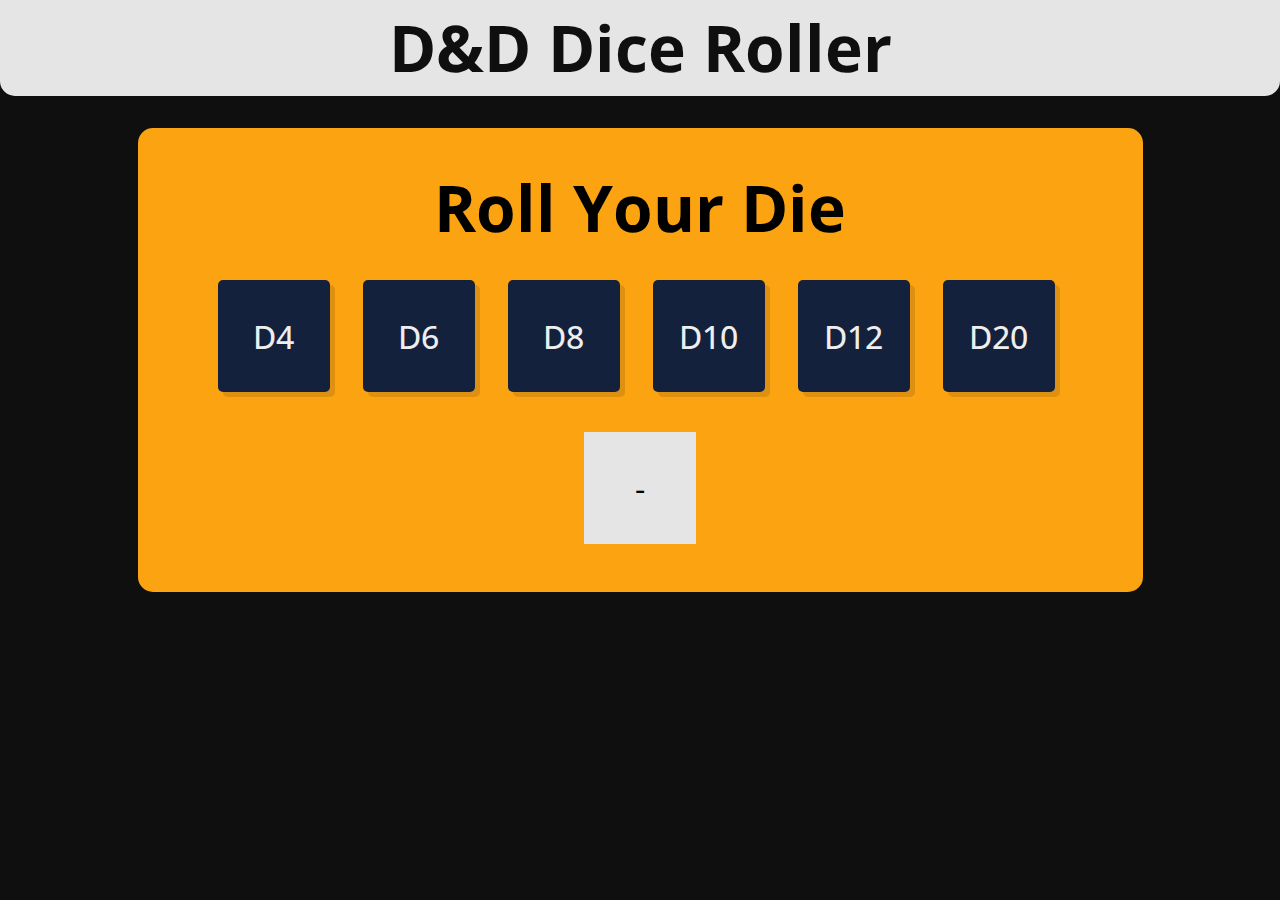
<file: index.html>
<!DOCTYPE html>
<html lang="en">
  <head>
    <link rel="preconnect" href="https://fonts.googleapis.com" />
    <link rel="preconnect" href="https://fonts.gstatic.com" crossorigin />
    <link
      href="https://fonts.googleapis.com/css2?family=Open+Sans:wght@400;500;600;700&display=swap"
      rel="stylesheet"
    />
    <meta charset="UTF-8" />
    <meta http-equiv="X-UA-Compatible" content="IE=edge" />
    <meta name="viewport" content="width=device-width, initial-scale=1.0" />
    <link rel="stylesheet" href="style.css" />
    <title>Die Roller</title>
  </head>
  <body>
    <header class="header">
      <h1 class="pageTitle">D&amp;D Dice Roller</h1>
    </header>
    <main class="main">
      <div class="roll-box">
        <h2 class="rollem">Roll Your Die</h2>
        <div class="dice">
          <button class="button" id="d4">D4</button>
          <button class="button" id="d6">D6</button>
          <button class="button" id="d8">D8</button>
          <button class="button" id="d10">D10</button>
          <button class="button" id="d12">D12</button>
          <button class="button" id="d20">D20</button>
        </div>
        <div class="roll-container">
          <p id="rolled">-</p>
        </div>
      </div>
    </main>
    <script src="dieRoller.js"></script>
  </body>
</html>
</file>
<file: style.css>
/* http://meyerweb.com/eric/tools/css/reset/ 
   v2.0 | 20110126
   License: none (public domain)
*/

html,
body,
div,
span,
applet,
object,
iframe,
h1,
h2,
h3,
h4,
h5,
h6,
p,
blockquote,
pre,
a,
abbr,
acronym,
address,
big,
cite,
code,
del,
dfn,
em,
img,
ins,
kbd,
q,
s,
samp,
small,
strike,
strong,
sub,
sup,
tt,
var,
b,
u,
i,
center,
dl,
dt,
dd,
ol,
ul,
li,
fieldset,
form,
label,
legend,
table,
caption,
tbody,
tfoot,
thead,
tr,
th,
td,
article,
aside,
canvas,
details,
embed,
figure,
figcaption,
footer,
header,
hgroup,
menu,
nav,
output,
ruby,
section,
summary,
time,
mark,
audio,
video {
  margin: 0;
  padding: 0;
  border: 0;
  font-size: 100%;
  font: inherit;
  vertical-align: baseline;
}
/* HTML5 display-role reset for older browsers */
article,
aside,
details,
figcaption,
figure,
footer,
header,
hgroup,
menu,
nav,
section {
  display: block;
}
body {
  line-height: 1;
}
ol,
ul {
  list-style: none;
}
blockquote,
q {
  quotes: none;
}
blockquote:before,
blockquote:after,
q:before,
q:after {
  content: "";
  content: none;
}
table {
  border-collapse: collapse;
  border-spacing: 0;
}

* {
  font-family: "Open Sans", sans-serif;
  font-size: 16px;
}

body {
  background-color: #0f0f0f;
}

.header {
  font-family: "Open Sans", sans-serif;
  background-color: #e5e5e5;
  color: #0f0f0f;
  align-items: center;
  padding: 1rem;
  border-radius: 0 0 15px 15px;
}

.pageTitle {
  font-size: 4rem;
  flex: auto;
  text-align: center;
  font-weight: 700;
}

main {
  display: flex;
  justify-content: center;
  height: 60%;
  width: 80%;
  margin: 2rem auto;
}

.roll-box {
  background-color: #fca311;
  text-align: center;
  width: auto;
  padding: 3rem 5rem;
  display: flex;
  flex-direction: column;
  flex-wrap: wrap;
  align-self: center;
  justify-content: space-around;
  height: 80%;
  border-radius: 15px;
  /*margin-top: 7em;
  margin-bottom: 15em;*/
}

.rollem {
  font-size: 4rem;
  font-weight: 700;
  margin-bottom: 2.5rem;
}

.dice {
  display: grid;
  grid-template-columns: repeat(6, 120px);
  justify-content: center;
  align-items: center;
  gap: 25px;
  margin-bottom: 2.5rem;
}

.button {
  background-color: #14213d;
  display: flex;
  justify-content: center;
  align-items: center;
  color: #eeeeee;
  border: none;
  border-radius: 5px;
  box-shadow: 5px 5px #0f0f0f20;
  font-size: 2rem;
  font-weight: 500;
  width: 7rem;
  height: 7rem;
}

button:hover {
  background-color: rgb(42, 75, 165);
}

button:active {
  transform: scale(0.95);
  box-shadow: 4px 4px #0f0f0f20;
}

.roll-container {
  background-color: #e5e5e5;
  width: 7rem;
  height: 7rem;
  margin: 0 auto;
  display: flex;
  justify-content: center;
  align-items: center;
}

#rolled {
  font-size: 2rem;
}

@media screen and (max-width: 1165px) {
  .dice {
    grid-template-columns: repeat(3, 120px);
    grid-template-rows: repeat(2, 120px);
  }
}

@media screen and (max-width: 535px) {
  .pageTitle {
    font-size: 2.7rem;
  }
  .dice {
    grid-template-columns: repeat(2, 100px);
    grid-template-rows: repeat(3, 100px);
  }
  .rollem {
    font-size: 2.6rem;
  }
  .button {
    font-size: 2.4rem;
  }
}
</file>
